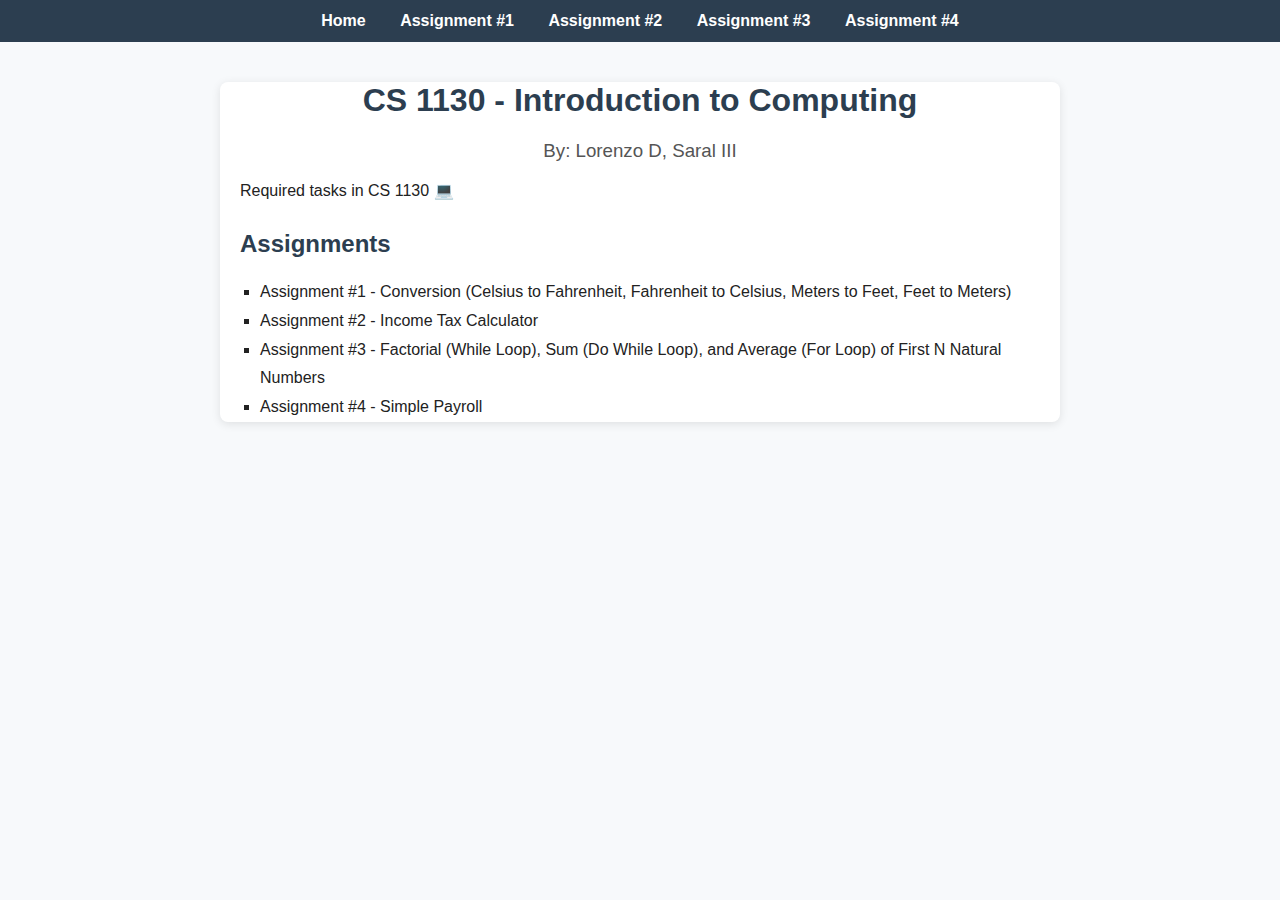
<file: index.html>
<!DOCTYPE html>
<html lang="en">
<head>
  <meta charset="UTF-8">
  <meta name="viewport" content="width=device-width, initial-scale=1.0">
  <title>CS 1130 - Introduction to Computing</title>
  <link rel="stylesheet" href="style.css">
</head>
<body>

  <nav class="navbar">
    <a href="index.html">Home</a>
    <a href="conversion.html">Assignment #1</a>
    <a href="incometax.html">Assignment #2</a>
    <a href="looping.html">Assignment #3</a>
    <a href="payroll.html">Assignment #4</a>
  </nav>

  <main class="content">
    <h1>CS 1130 - Introduction to Computing</h1>
    <h3>By: Lorenzo D, Saral III</h3>
    <p>Required tasks in CS 1130 💻</p>

    <section class="assignments">
      <h2>Assignments</h2>
      <ul>
        <li>Assignment #1 - Conversion (Celsius to Fahrenheit, Fahrenheit to Celsius, Meters to Feet, Feet to Meters)</li>
        <li>Assignment #2 - Income Tax Calculator</li>
        <li>Assignment #3 - Factorial (While Loop), Sum (Do While Loop), and Average (For Loop) of First N Natural Numbers</li>
        <li>Assignment #4 - Simple Payroll</li>
      </ul>
    </section>
  </main>

</body>
</html>
</file>
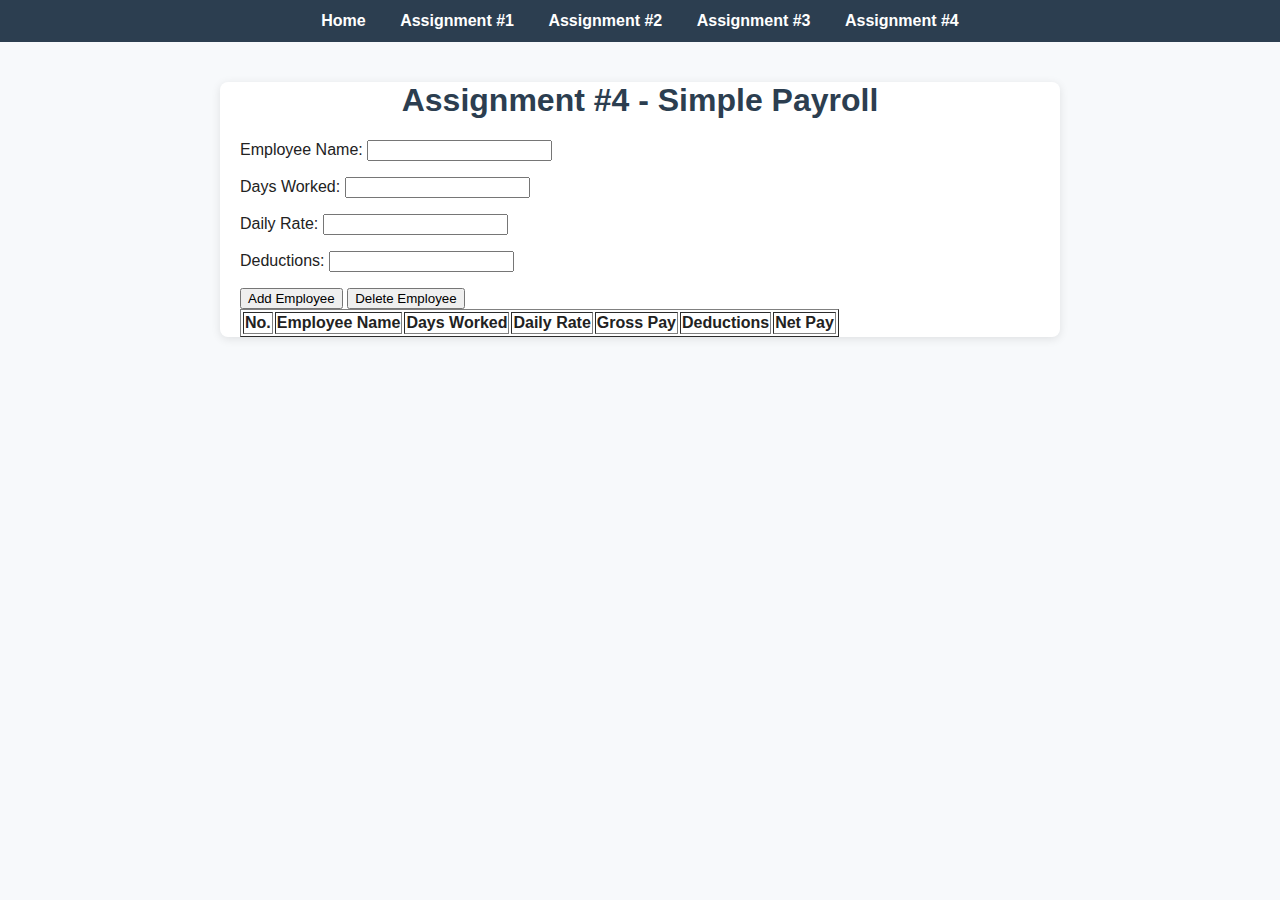
<file: payroll.html>
<!DOCTYPE html>
<html lang="en">
<head>
  <meta charset="UTF-8">
  <meta name="viewport" content="width=device-width, initial-scale=1.0">
  <title>Assignment #4 - Simple Payroll</title>
  <link rel="stylesheet" href="style.css">
</head>
<body>


  <nav class="navbar">
    <a href="index.html">Home</a>
    <a href="conversion.html">Assignment #1</a>
    <a href="incometax.html">Assignment #2</a>
    <a href="looping.html">Assignment #3</a>
    <a href="payroll.html">Assignment #4</a>
  </nav>

  <main class="content">
    <h1>Assignment #4 - Simple Payroll</h1>

    <p>Employee Name: <input id="name" type="text"></p>
    <p>Days Worked: <input id="days" type="number"></p>
    <p>Daily Rate: <input id="rate" type="number"></p>
    <p>Deductions: <input id="deduct" type="number"></p>

    <div>
      <button onclick="addEmployee()">Add Employee</button>
      <button onclick="deleteEmployee()">Delete Employee</button>
    </div>

    <table border="1" id="payrollTable">
      <thead>
        <tr>
          <th>No.</th>
          <th>Employee Name</th>
          <th>Days Worked</th>
          <th>Daily Rate</th>
          <th>Gross Pay</th>
          <th>Deductions</th>
          <th>Net Pay</th>
        </tr>
      </thead>
      <tbody></tbody>
    </table>
  </main>

  <script>
  let employees = [];

  function addEmployee() {
    let name = document.getElementById('name').value;
    let days = document.getElementById('days').value * 1;
    let rate = document.getElementById('rate').value * 1;
    let deduct = document.getElementById('deduct').value * 1;
    let gross = days * rate;
    let net = gross - deduct;

    employees.push({name, days, rate, gross, deduct, net});
    renderTable();
  }

  function deleteEmployee() {
    let line = prompt('Enter the Line Number to delete:');
    let index = line - 1;
    if (index >= 0 && index < employees.length) {
      employees.splice(index, 1);
      renderTable();
    } else {
      alert('Invalid Line Number');
    }
  }

  function renderTable() {
    let tbody = document.querySelector('#payrollTable tbody');
    tbody.innerHTML = '';
    for (let i = 0; i < employees.length; i++) {
      let e = employees[i];
      tbody.innerHTML += 
        `<tr>
          <td>${i+1}</td>
          <td>${e.name}</td>
          <td>${e.days}</td>
          <td>${e.rate}</td>
          <td>${e.gross}</td>
          <td>${e.deduct}</td>
          <td>${e.net}</td>
        </tr>`;
    }
  }
  </script>

</body>
</html>
</file>
<file: style.css>
body {
  font-family: Arial, sans-serif;
  background-color: #f7f9fb;
  color: #222;
  margin: 0;
  padding: 0;
}

/* Navigation bar */
.navbar {
  background-color: #2c3e50;
  text-align: center;
  padding: 12px 0;
}

.navbar a {
  color: white;
  text-decoration: none;
  margin: 0 15px;
  font-weight: bold;
  transition: color 0.3s;
}

.navbar a:hover {
  color: #f1c40f;
}

/* Main content */
.content {
  max-width: 800px;
  margin: 40px auto;
  padding: 0 20px;
  text-align: left;
  background: white;
  border-radius: 8px;
  box-shadow: 0 2px 10px rgba(0, 0, 0, 0.1);
}

h1 {
  color: #2c3e50;
  text-align: center;
  margin-top: 20px;
}

h3 {
  color: #555;
  text-align: center;
  font-weight: normal;
}

h2 {
  color: #2c3e50;
  margin-top: 30px;
}

ul {
  list-style-type: square;
  padding-left: 20px;
  line-height: 1.8;
}

/* Responsive for mobile */
@media (max-width: 600px) {
  .navbar a {
    display: block;
    margin: 8px 0;
  }
}
</file>
